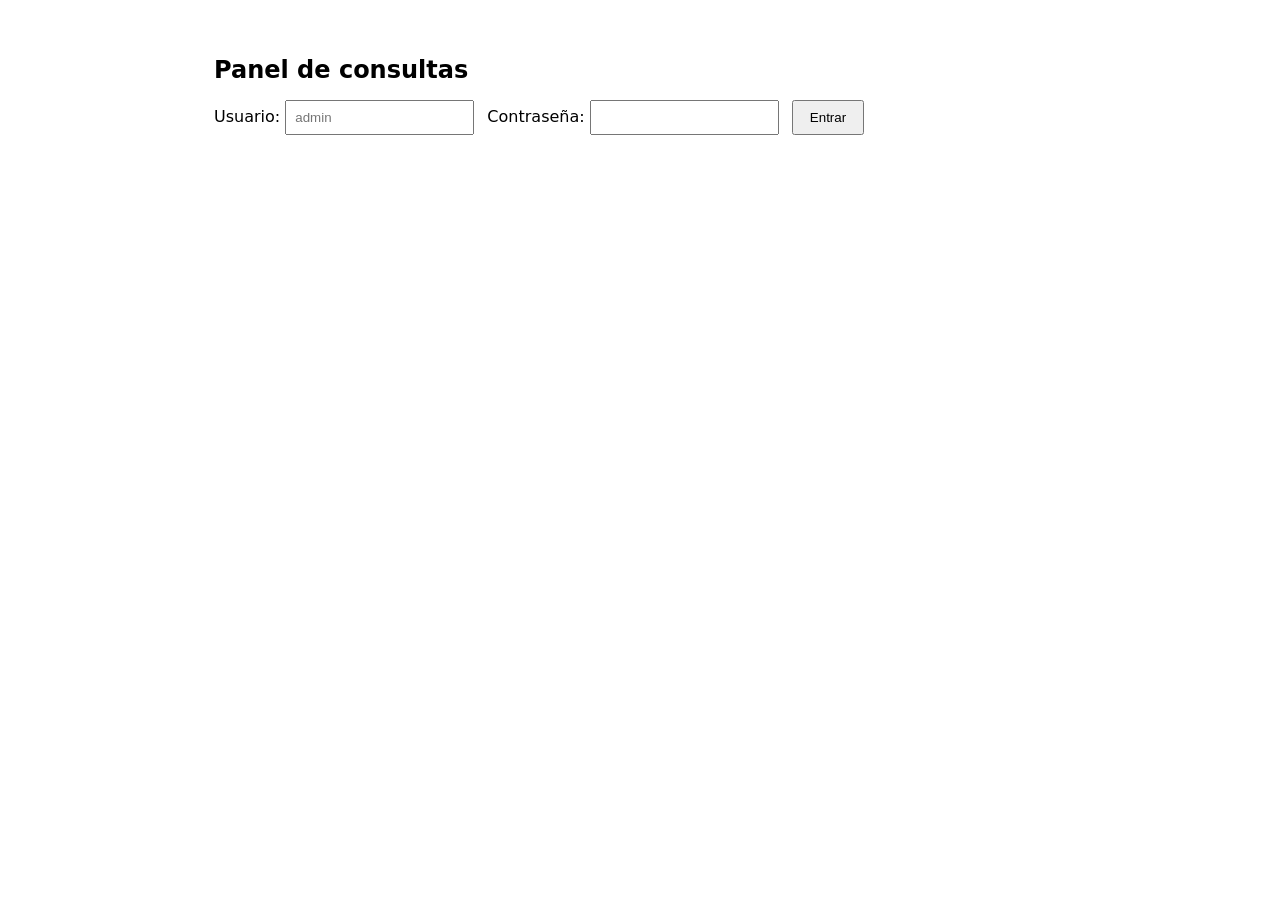
<file: frontend/shared/admin.html>
<!DOCTYPE html>
<html lang="es">
<head>
  <meta charset="UTF-8">
  <meta name="viewport" content="width=device-width, initial-scale=1">
  <title>Panel - Consultas</title>
  <style>
    * { box-sizing: border-box; }
    body { font-family: system-ui, sans-serif; max-width: 900px; margin: 0 auto; padding: 1.5rem; }
    h1 { font-size: 1.5rem; }
    .login-box { margin: 2rem 0; }
    .login-box input { padding: 0.5rem; margin-right: 0.5rem; }
    .login-box button { padding: 0.5rem 1rem; cursor: pointer; }
    .error { color: #c53030; margin-top: 0.5rem; }
    table { width: 100%; border-collapse: collapse; margin-top: 1rem; font-size: 0.9rem; }
    th, td { border: 1px solid #ddd; padding: 0.5rem; text-align: left; }
    th { background: #f5f5f5; }
    .filters { margin: 1rem 0; display: flex; gap: 1rem; flex-wrap: wrap; align-items: center; }
    .filters input, .filters select { padding: 0.4rem; }
    .hidden { display: none; }
    .logout { margin-left: auto; }
  </style>
</head>
<body>
  <div id="login-screen" class="login-box">
    <h1>Panel de consultas</h1>
    <p>Usuario: <input type="text" id="user" placeholder="admin"> Contraseña: <input type="password" id="pass" placeholder=""> <button type="button" id="btn-login">Entrar</button></p>
    <p class="error" id="login-error"></p>
  </div>
  <div id="panel-screen" class="hidden">
    <h1>Consultas recibidas <button type="button" class="logout" id="btn-logout">Cerrar sesión</button></h1>
    <div class="filters">
      <label>Sitio <select id="filter-site"><option value="">Todos</option><option value="laboral">laboral</option><option value="familia">familia</option><option value="penal">penal</option><option value="civil">civil</option><option value="general">general</option></select></label>
      <label>Desde <input type="date" id="filter-from"></label>
      <label>Hasta <input type="date" id="filter-to"></label>
      <button type="button" id="btn-filter">Filtrar</button>
    </div>
    <table>
      <thead><tr><th>Fecha</th><th>Sitio</th><th>Nombre</th><th>Email</th><th>Teléfono</th><th>Tipo caso</th><th>Mensaje</th></tr></thead>
      <tbody id="contacts-body"></tbody>
    </table>
  </div>
  <script>
    var API_BASE = (window.API_BASE || '').replace(/\/$/, '');
    function getToken() { return localStorage.getItem('lawyer_admin_token'); }
    function setToken(t) { if (t) localStorage.setItem('lawyer_admin_token', t); else localStorage.removeItem('lawyer_admin_token'); }
    function showLogin() { document.getElementById('login-screen').classList.remove('hidden'); document.getElementById('panel-screen').classList.add('hidden'); }
    function showPanel() { document.getElementById('login-screen').classList.add('hidden'); document.getElementById('panel-screen').classList.remove('hidden'); loadContacts(); }
    function login() {
      var user = document.getElementById('user').value.trim();
      var pass = document.getElementById('pass').value;
      document.getElementById('login-error').textContent = '';
      fetch(API_BASE + '/api/admin/login', { method: 'POST', headers: { 'Content-Type': 'application/json' }, body: JSON.stringify({ username: user, password: pass }) })
        .then(function(r) { if (!r.ok) throw new Error('Credenciales incorrectas'); return r.json(); })
        .then(function(d) { setToken(d.access_token); showPanel(); })
        .catch(function() { document.getElementById('login-error').textContent = 'Usuario o contraseña incorrectos.'; });
    }
    function loadContacts() {
      var token = getToken();
      if (!token) { showLogin(); return; }
      var q = [];
      var site = document.getElementById('filter-site').value;
      var from = document.getElementById('filter-from').value;
      var to = document.getElementById('filter-to').value;
      if (site) q.push('site_key=' + encodeURIComponent(site));
      if (from) q.push('from_date=' + encodeURIComponent(from));
      if (to) q.push('to_date=' + encodeURIComponent(to));
      var url = API_BASE + '/api/admin/contacts' + (q.length ? '?' + q.join('&') : '');
      fetch(url, { headers: { 'Authorization': 'Bearer ' + token } })
        .then(function(r) { if (r.status === 401) { setToken(null); showLogin(); return []; } return r.json(); })
        .then(function(list) {
          if (!Array.isArray(list)) return;
          var tbody = document.getElementById('contacts-body');
          tbody.innerHTML = '';
          list.forEach(function(c) {
            var tr = document.createElement('tr');
            tr.innerHTML = '<td>' + (c.created_at ? c.created_at.slice(0, 19).replace('T', ' ') : '') + '</td><td>' + (c.site_key || '') + '</td><td>' + (c.name || '') + '</td><td>' + (c.email || '') + '</td><td>' + (c.phone || '') + '</td><td>' + (c.case_type || '') + '</td><td>' + (c.message || '').slice(0, 80) + '</td>';
            tbody.appendChild(tr);
          });
        });
    }
    document.getElementById('btn-login').addEventListener('click', login);
    document.getElementById('btn-logout').addEventListener('click', function() { setToken(null); showLogin(); });
    document.getElementById('btn-filter').addEventListener('click', loadContacts);
    if (getToken()) showPanel(); else showLogin();
  </script>
</body>
</html>
</file>
